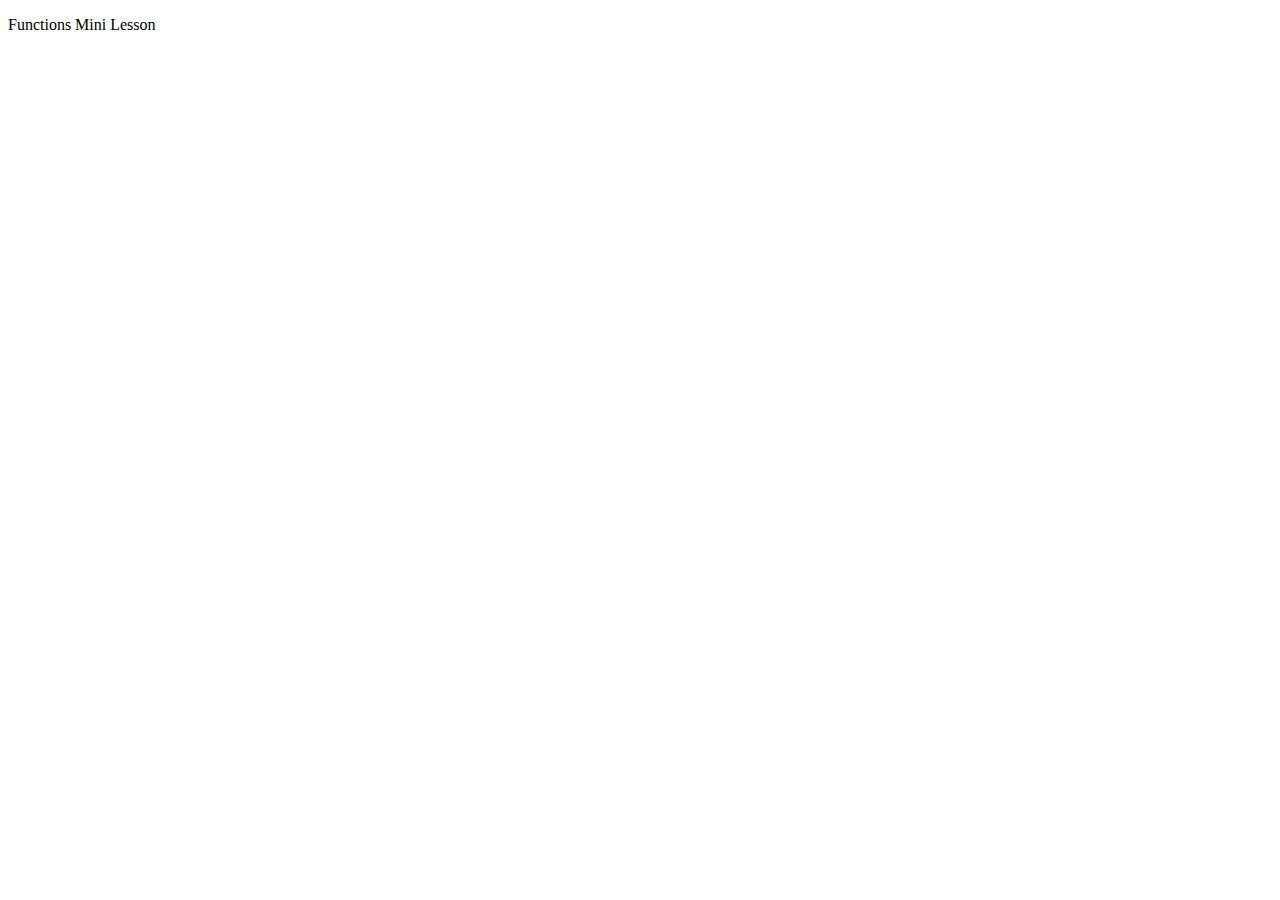
<file: day-4/functions-mini/index.html>
<!DOCTYPE html>
<html lang="en">
<head>
    <meta charset="UTF-8">
    <meta name="viewport" content="width=device-width, initial-scale=1.0">
    <title>Functions-Mini-Lesson</title>
</head>
<header>
    <script src="./main.js"></script>
    <p>Functions Mini Lesson</p>
</header>
<body>
    
</body>
</html>
</file>
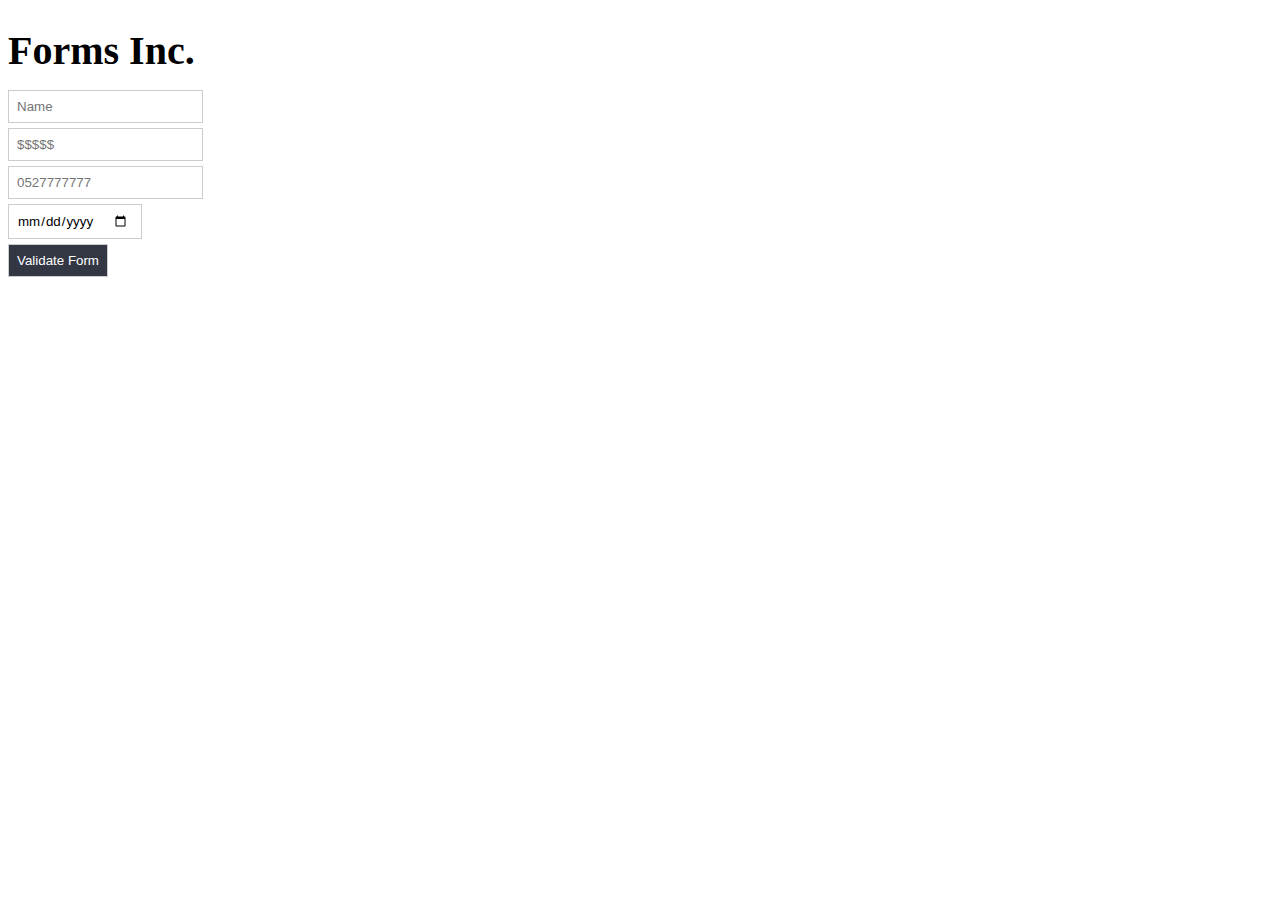
<file: day-5/form/index.html>
<!DOCTYPE html>
<html lang="en">
<head>
    <meta charset="UTF-8">
    <meta name="viewport" content="width=device-width, initial-scale=1.0">
    <link rel="stylesheet" href="./style.css">
    <title>Form</title>
</head>
<header>
    <h1>Forms Inc.</h1>
</header>
<body>
    
    <form id="signup">
        <input id="name-input" type="text" placeholder="Name" >
        <input id="salary-input" type="number" placeholder="$$$$$" >
        <input id="phone-input" type="number" placeholder="0527777777" >
        <input id="bd-input" type="date" >
        <button id="submit">Validate Form</button>
    </form>

    <div id="error-box"></div>
    <div id="welcome-msg"></div>

    <script src="./main.js"></script>
</body>
</html>
</file>
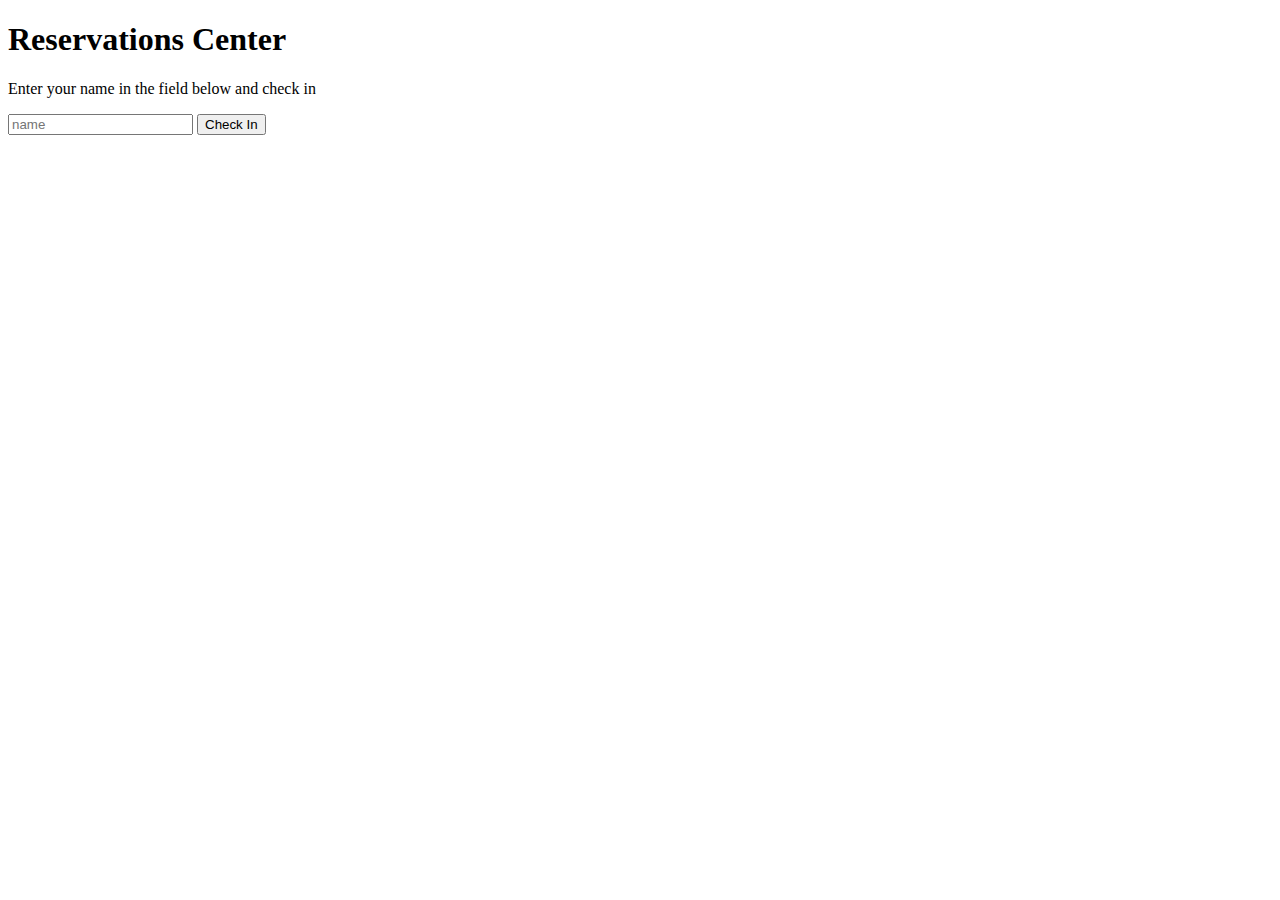
<file: day-5/reservations/index.html>
<!DOCTYPE html>
<html lang="en">
<head>
    <meta charset="UTF-8">
    <meta name="viewport" content="width=device-width, initial-scale=1.0">
    <title>Reservations</title>
</head>
<body>
    <h1>Reservations Center</h1>
    <p>Enter your name in the field below and check in</p>
    <form id = 'reservation-form'>
        <input id="name-input" type="text" placeholder="name" autocomplete="off" required>
        <button id="check-in-btn">Check In</button>
    </form>
    <div id="result-div">

    </div>
    
    
    <script src="./main.js"></script>
</body>
</html>
</file>
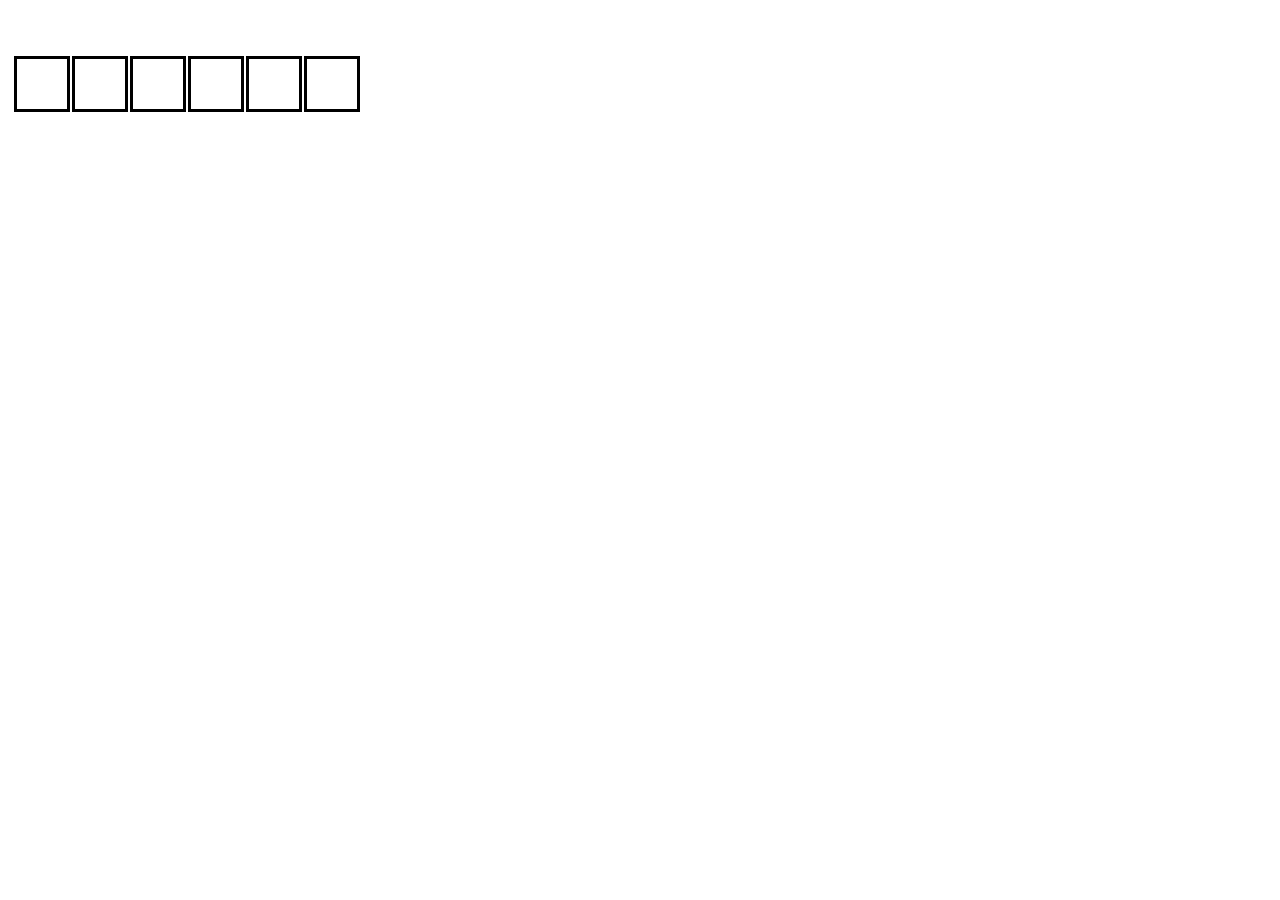
<file: day-5/visuals-overload/index.html>
<!DOCTYPE html>
<html lang="en">
<head>
    <meta charset="UTF-8">
    <meta name="viewport" content="width=device-width, initial-scale=1.0">
    <link rel="stylesheet" href="./style.css">
    <title>Visula Overload</title>
</head>
<body>
    <div id="container">

    </div>

    <div id="success-box"></div>
    
    <script src="./main.js"></script>
</body>
</html>
</file>
<file: day-5/form/style.css>
h1 {
    font-size: 40px;
    margin-bottom: 16px;
}

input {
    border: 1px solid #cccccc;
    padding: 8px;
    font: 400 13.3333px Arial;
    display: block;
    margin-top: 5px;
}

p {
    color: chocolate;
}

#bd-input {
    padding-right: 12px;
}

#submit {
    cursor: pointer;
    border: 1px solid #cccccc;
    background-color: #333744;
    color: white;
    padding: 8px;
    margin-top: 5px;
}

#welcome-msg {
    font-size: 28px;
}
</file>
<file: day-5/visuals-overload/style.css>
#container {
    position: absolute;
    margin: 5px;
}

#success-box {
    margin-top: 50px;
}

.box {
    width: 50px;
    height: 50px;

    border: black;
    border-style: solid;
    margin: 1px;
    position: relative;
    float: left;
}
</file>
